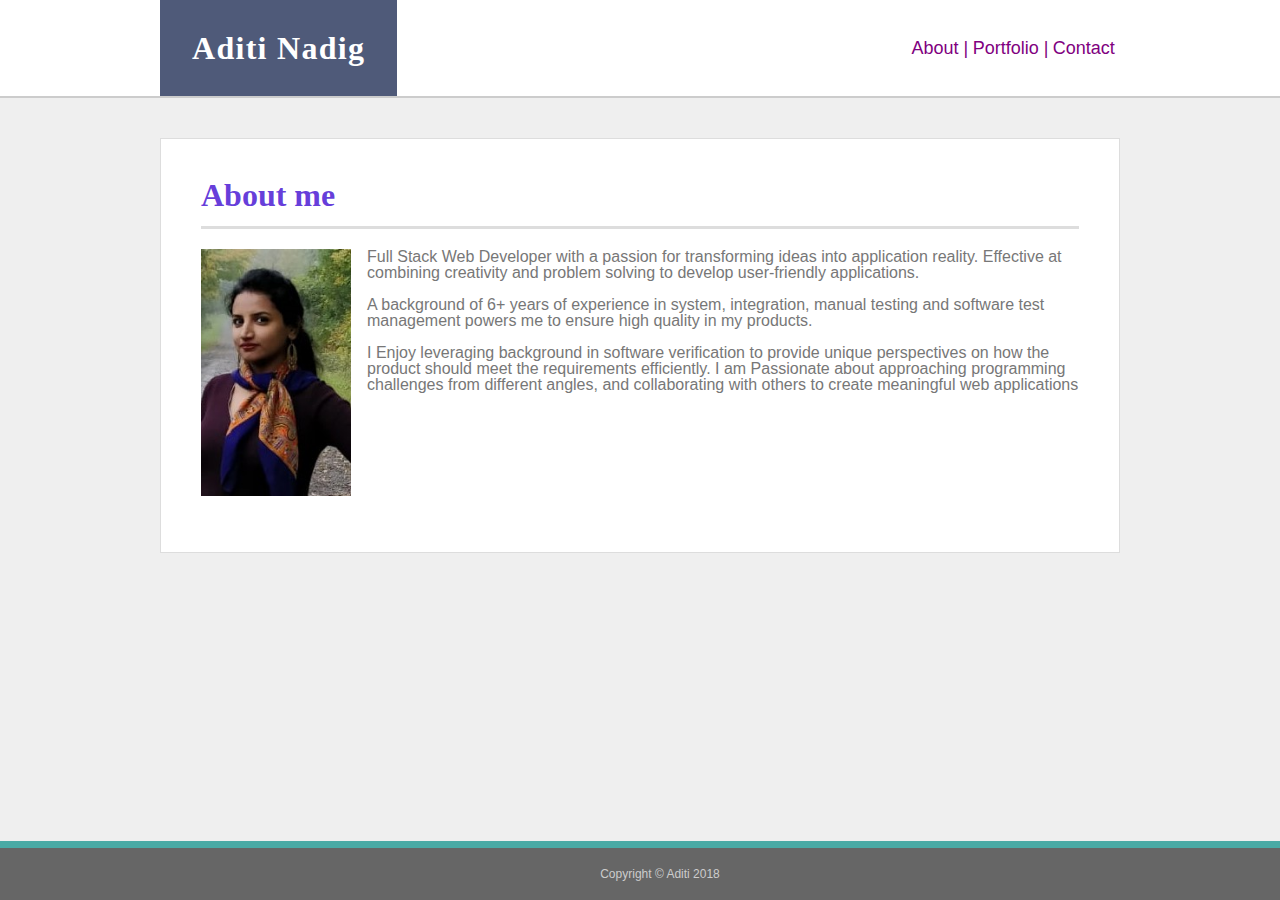
<file: index.html>
<!DOCTYPE html>
<html lang="en">

<head>
    <meta charset="UTF-8">
    <meta name="viewport" content="width=device-width, initial-scale=1">
    <title>Aditi Responsive Portfolio/Index</title>
    <link rel="stylesheet" href="./assets/css/reset.css">
    <link rel="stylesheet" href="./assets/css/style.css">
</head>

<body>
    <div class="content">

        <header class="headwrap">
            <div class="container">
                <div class="name">
                    <div class="logo">Aditi Nadig</div>
                </div>
                <nav class="nav">
                    <ul>
                        <a href="#" class="active">About |</a>                        
                        <a href="portfolio.html">Portfolio |</a>                        
                        <a href="contact.html">Contact</a>
                    </ul>
                </nav>
            </div>
        </header>

        <div class="crux">
            <article>
                <div class="top">
                    <h1>About me</h1>

                    <p><img class="headshot" src="./assets/images/headshot1.jpg" alt="HeadShot Photo"> 

                        <p class="textarea">Full Stack Web Developer with a passion for transforming ideas into application reality. Effective
                            at combining creativity and problem solving to develop user-friendly applications.
                            <br> <br>
                            A background of 6+ years of experience in system, integration, manual testing and software test
                            management powers me to ensure high quality in my products. 
                            <br> <br>                            
                            I Enjoy leveraging background in software verification to provide unique perspectives on how the product should meet the requirements efficiently. 
                            I am Passionate about approaching programming challenges from different angles, and collaborating with others to create meaningful web applications
                        </p> <br> <br>
                        
                </div>
            </article>
        </div>

    </div>

    <footer class="footer">
        Copyright &copy; Aditi 2018
    </footer>

</body>

</html>
</file>
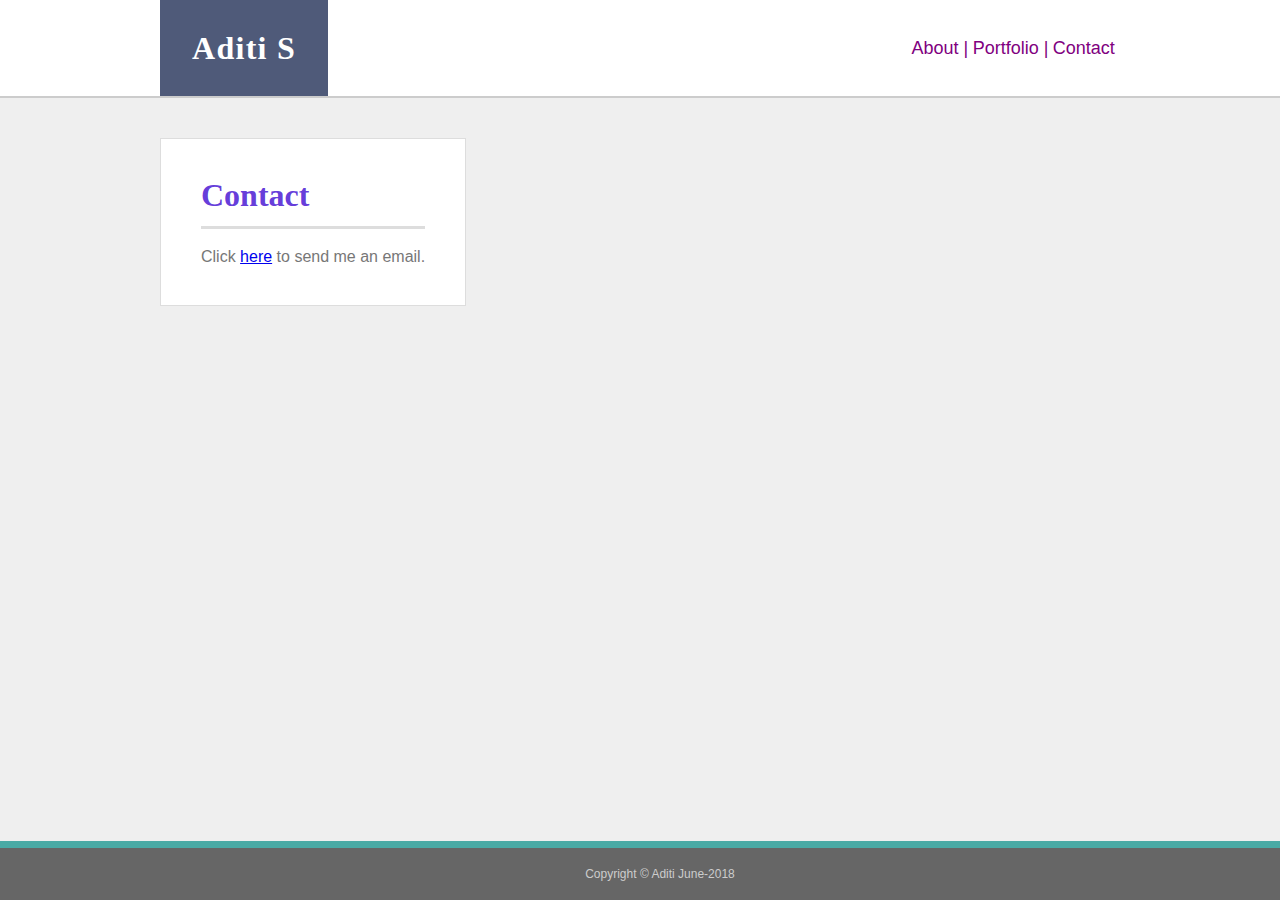
<file: contact.html>
<!DOCTYPE html>
<html lang="en">
    <head>
        <meta charset="UTF-8">
        <meta name="viewport" content="width=device-width, initial-scale=1">
        <title>Aditi Responsive_Profile/Contact</title>
        <link rel="stylesheet" href="./assets/css/reset.css">
        <link rel="stylesheet" href="./assets/css/style.css">
    </head>
    
    <body>
        <div class="content">
            <header>
                <div class="container">
                    <div class="name">
                        <div class="logo">Aditi S</div>
                    </div>
                    <nav class="nav">
                        <ul>
                            <a href="index.html">About |</a>
                            <a href="portfolio.html">Portfolio |</a>
                            <a href="#" class="active">Contact</a>
                        </ul>
                    </nav> 
                </div> 
            </header>

            <div class="crux">        
                <div class ="top">
                    
                    <h1>Contact</h1> 
                            
                    <p>Click <a href ="mailto:aditi.nadig10@gmail.com">here</a> to send me an email.</p>
                    <form action="#" >  
                        <!--              
                        <label for="name">Name</label>
                        <input type="text" name="Name" placeholder="John Smith">
                        
                        <label for="email">Email</label>
                        <input type="text" name="Email" placeholder="example@gmail.com">
                        
                        <label for="message">Message</label>
                        <textarea rows="15" placeholder="Please type your message here."cols="50" name="user_message"></textarea>
                        
                        <input type="submit" value="Submit">
                    -->
                    </form>
                </div>            
            </div>

        </div>

        <footer class="footer">
            Copyright &copy; Aditi June-2018
        </footer>
    </body>
</html>
</file>
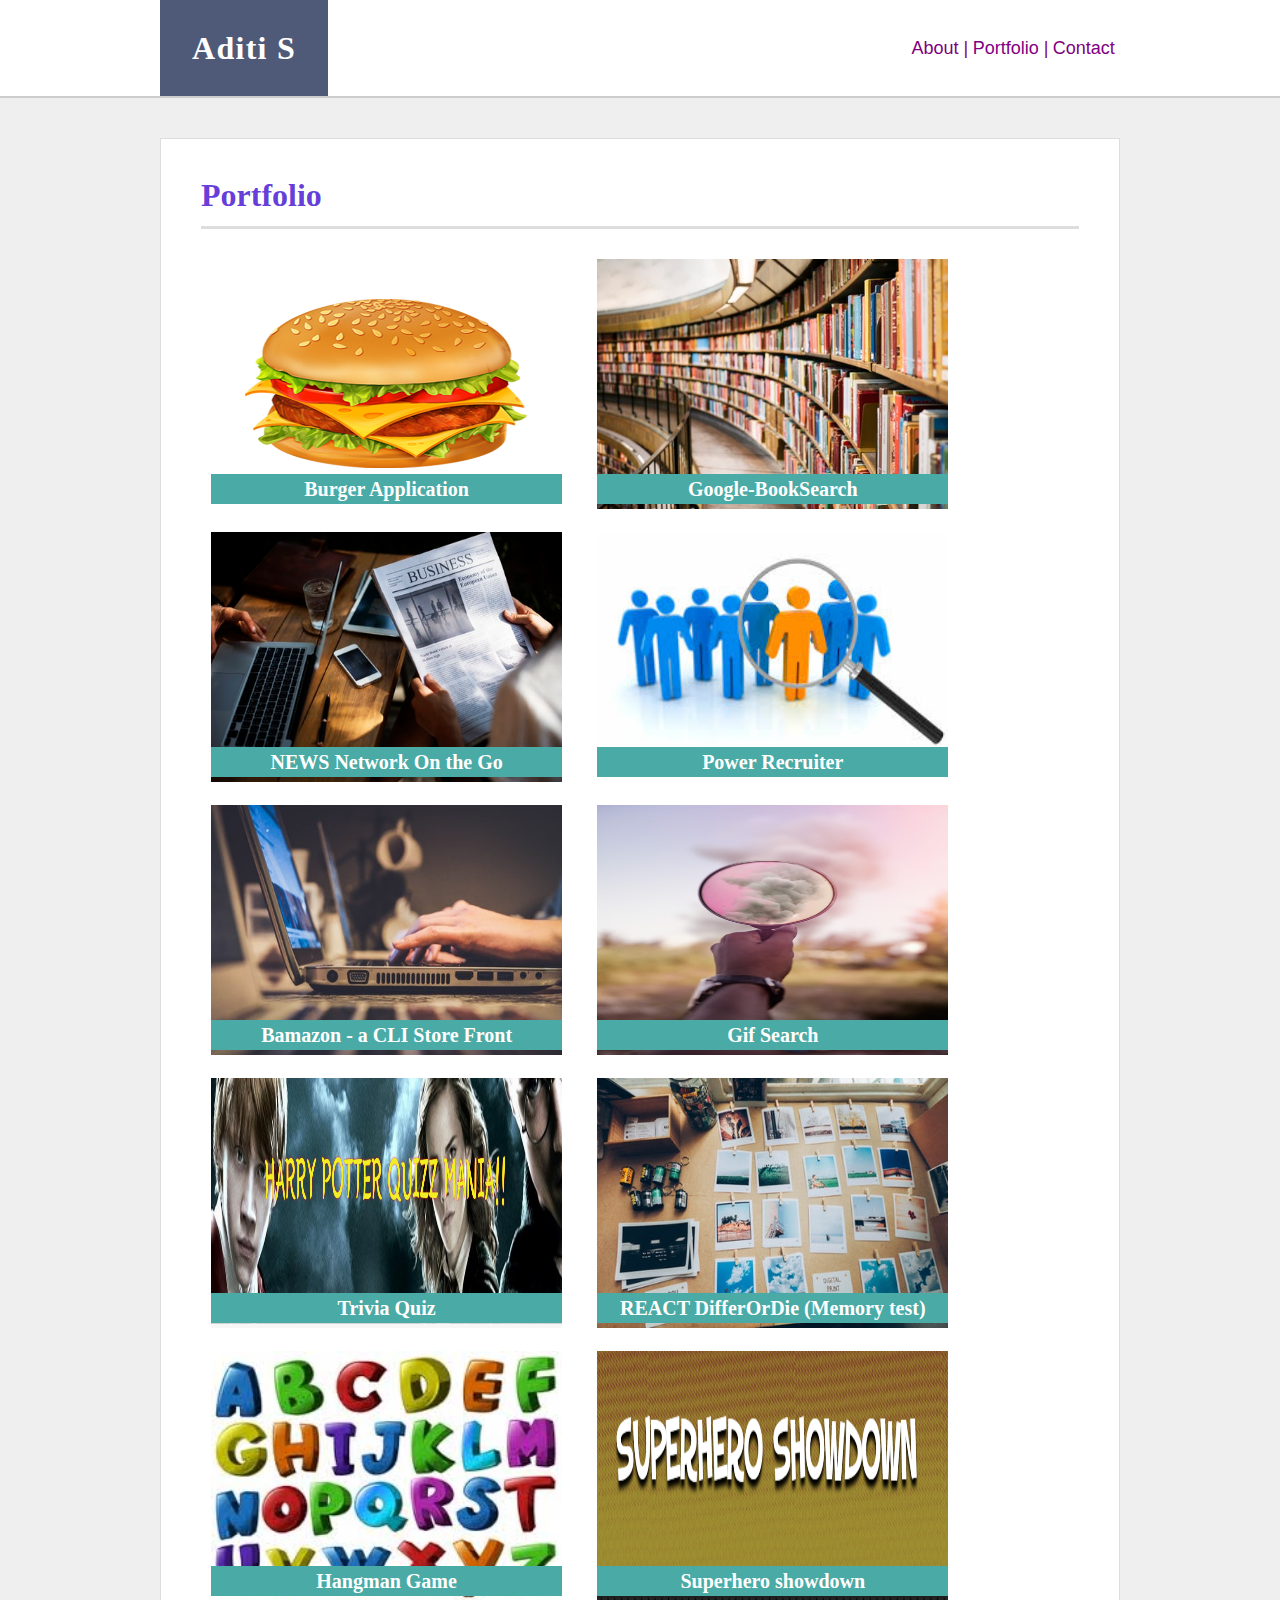
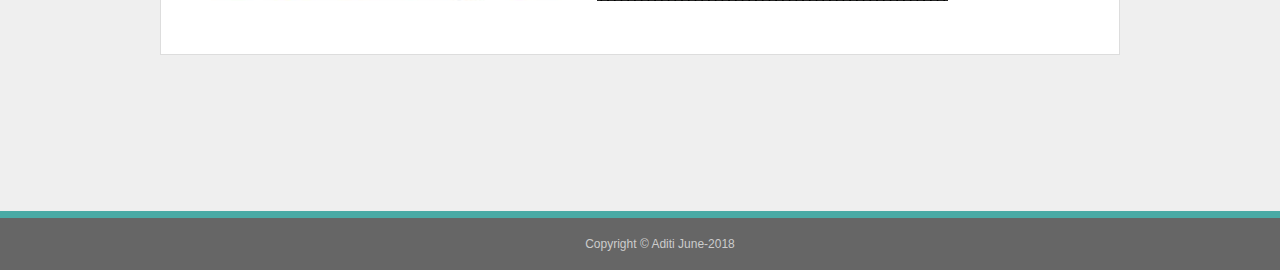
<file: portfolio.html>
<!DOCTYPE html>
<html lang="en">

<head>
    <meta charset="UTF-8">
    <meta name="viewport" content="width=device-width, initial-scale=1">
    <title>Aditi Basic_Profile/Portfolio</title>
    <link rel="stylesheet" href="./assets/css/reset.css">
    <link rel="stylesheet" href="./assets/css/style.css">
</head>

<body>
    <div class="content">

        <header>
            <div class="container">
                <div class="name">
                    <div class="logo">Aditi S</div>
                </div>
                <nav class="nav">
                    <ul>
                        <a href="index.html">About |</a>
                        <a href="#" class="active">Portfolio |</a>
                        <a href="contact.html">Contact</a>
                    </ul>
                </nav>
            </div>
        </header>

        <div class="crux">
            <div class="top">
                <h1>Portfolio</h1>

                <div class="portfolio">
                    <figure class="image-name">
                        <a href="https://desolate-cliffs-89269.herokuapp.com/"> <img class="portfolio-image" src="assets/images/burger.png"
                                alt="BurgerApp">
                            <h2 class="portfolio-name">Burger Application</h2>
                        </a>
                    </figure>  
                    
                    <figure class="image-name">
                        <a href="https://warm-beyond-27730.herokuapp.com/search"> <img class="portfolio-image" src="assets/images/bookssearch.jpg"
                                alt="Trivia">
                            <h2 class="portfolio-name">Google-BookSearch</h2>
                        </a>
                    </figure>
                    
                    <figure class="image-name">
                        <a href="https://shielded-beach-16365.herokuapp.com/"> <img class="portfolio-image" src="assets/images/news.jpg"
                                alt="Trivia">
                            <h2 class="portfolio-name">NEWS Network On the Go</h2>
                        </a>
                    </figure>
                    
                    <figure class="image-name">
                        <a href="https://boiling-savannah-54530.herokuapp.com/login"> <img class="portfolio-image" src="assets/images/Recruiter.jpg"
                                alt="Recruiter">
                            <h2 class="portfolio-name">Power Recruiter</h2>
                        </a>
                    </figure>
                    <figure class="image-name">
                        <a href="https://github.com/Aditi-SA/Bamazon"> <img class="portfolio-image" src="assets/images/bamazon1.jpg"
                                alt="Bamazon">
                            <h2 class="portfolio-name">Bamazon - a CLI Store Front</h2>
                        </a>
                    </figure>

                    <figure class="image-name">
                        <a href="https://aditi-sa.github.io/GifTastic/"> <img class="portfolio-image" src="assets/images/GifSearch.jpg"
                                alt="Recruiter">
                            <h2 class="portfolio-name">Gif Search</h2>
                        </a>
                    </figure>

                    <figure class="image-name">
                        <a href="https://aditi-sa.github.io/TriviaGame/"> <img class="portfolio-image" src="assets/images/Trivia.PNG"
                                alt="Trivia">
                            <h2 class="portfolio-name">Trivia Quiz</h2>
                        </a>
                    </figure>

                    <figure class="image-name">
                        <a href="https://github.com/Aditi-SA/DifferOrDie-MemoryGame"> <img class="portfolio-image" src="assets/images/React_Memory.jpg"
                                alt="REACT">
                            <h2 class="portfolio-name">REACT DifferOrDie (Memory test)</h2>
                        </a>
                    </figure>



                    <figure class="image-name">
                        <a href="https://aditi-sa.github.io/Psychic-Game/"> <img class="portfolio-image" src="assets/images/alphabets.jpg"
                                alt="Psychic">
                            <h2 class="portfolio-name">Hangman Game</h2>
                        </a>
                    </figure>

                    <figure class="image-name">
                        <a href="https://aditi-sa.github.io/SUPERHERO_SHOWDOWN/"> <img class="portfolio-image" src="assets/images/Superhero.PNG"
                                alt="Superhero">
                            <h2 class="portfolio-name">Superhero showdown</h2>
                        </a>
                    </figure>



                </div>
            </div>
        </div>

    </div>

    <footer class="footer">
        Copyright &copy; Aditi June-2018
    </footer>

</body>

</html>
</file>
<file: assets/css/style.css>
/*HTML Specification*/
html, body {
	font-family: Arial, 'Helvetica Neue', Helvetica, sans-serif;
	color: #777777;
	background-color: #efefef;	
}

h1, h2 {
	font-family: 'Georgia', Times, 'Times New Roman', serif;
	color: #4c1bd4dc;  /*4aaaa5*/
	font-weight: bold;
}
ul a {
	text-decoration: none;
	font-size: 18px;
}

h1 {
	font-size: 32px;
	border-bottom: 3px solid #ddd;
	padding-bottom: 15px;
	margin-bottom: 20px;
}

h2 {
	font-size: 20px;
}

/* --------------------------------------------- */

/* HEADER */
header {
	width: 100%;
	height: auto;
	border-bottom: 2px solid #cccccc;
	background-color: #ffffff;

}
.headwrap{
	width:100%;
	margin: 0 auto;
}
 .container {
	width: 960px;
	margin: 0 auto;
}


/*Navigation header section*/
.name {
	width: 50%;
	margin-left: 10%;
}

.logo {	
    float: left;
    font-family: 'Georgia', Times, 'Times New Roman', serif;
	font-weight: bold;
	font-size: 2em;
	letter-spacing: 0.04em;
	background-color: #4f5a79; /*4aaaa5*/
	color: #ffffff;
	padding: 1em;
	width: auto;
}

.name, .nav {  	
	display: inline-block;
    vertical-align: middle;
    margin: 0;
    padding: 0;
}

.nav {
	width: 49%;
	text-align: right;
	color: #b1adb3;
	font-weight: normal;
}

.nav ul li {
	display: inline-block;
	padding-left: 1em;
	margin-left: 1em;
}

.nav ul a {
	color: purple;/*#b1adb3;*/
	text-decoration: none;
	-webkit-transition: color .4s;
	transition: color .4s;
}

.nav ul a:hover {
	color: #4aaaa5;
}

/* main body and contents */

.crux{
	width: 960px;
	clear: both;
	margin: 0 auto 6em auto;	
}

.top{
    display: inline-block;	
	margin: 40px 0 40px 0;
	padding: 40px;
	background-color: #ffffff;
	border: 1px solid #dddddd;	   
}

/*PAGE 3 CONTACTS*/

label{
	display: block;
	float:left;
	padding-bottom: 2%;
	color: black;
}

input,  textarea {
	width: 100%;
	border: 1px solid #cccccc;
	margin-bottom: 16px;
	padding: 1em 0 1em 0;
	font-size: .9em;
}

input[type="submit"] {
	width: auto;
	background-color: #4aaaa5;
	color: white;
	border: none;
	padding: 18px 24px;
	font-size: 18px; 
}

p.a{
	font-size:16px;
}

/*PAGE 1 INDEX*/
img.headshot {
	float: left;
	padding: 0 1em 1em 0;
	width: 150px;
	height: auto;
}

/*page 2 portfolio*/
.image-name{
	float:left;	
	height:auto;
	position:relative;
	width: 40%;
	margin:10px;	
}

.image-name:nth-child(even) {
	margin-left: 25px;
}

.image-name:hover {
	-ms-transform: rotate(-5deg);
	-webkit-transform: rotate(-5deg);
	-moz-transform: rotate(-5deg);
	-o-transform: rotate(-5deg);
	transform: rotate(-5deg);	
}

.portfolio-image{
	position:relative;
	width:100%;
	height:250px;
	z-index: 1;
}
.portfolio-name{
	color:white;
	position:absolute;
	z-index: 2;	
	bottom:3%;
	width: 100%;	
	margin-top: 120px;
	padding: 5px 0;
	background-color: #4aaaa5;
	text-align: center;
}
.pipeSigns {
    color: #d1d1d1;
}

/* FOOTER */
footer {	
	left: 0;
	bottom: 0;
	width: 100%;
	padding: 36px;
	text-align: center;
	font-size: 12px;
	color: #cccccc;
	background-color: #666666;
	border-top: 7px solid #4aaaa5;
}

/* ---------------------Media Query--------------------- */
@media screen and (max-width: 980px){
	.headwrap, .container{
		width:100%;
	}	
	header.nav{
		position:fixed;
		z-index:99;
		width:100%;
		margin-top:0 0 20px;
		overflow:auto;
	}
	.crux, .top{
		max-width:90%;
	}
	article{
		overflow:auto;
		margin: 0 20px;		
	}	
}

@media screen and (max-width: 768px){
	
	header, .crux, .headwrap, header.container{
		width:100%;
	}
	header.nav, {
		position:fixed;
		z-index:99;
		width:100%;
		margin-top:0 0 20px;
		overflow:auto;
	}
	article{
		overflow:auto;
		margin: 0 10px;
	}
	img.headshot{
		width: 50%;
	}
	
	.top{
		max-width: 100%
	}
}

@media only screen and (max-width: 640px){
	.headwrap, .container{
		width:100%;		
		overflow:none;	
	}
	.container{
		margin-bottom: 10px;
	}
	.name, .logo{
		width:100%;
		text-align:center;
	}
	.logo{
		margin:0;
		overflow: hidden;
	}	
	.nav{
		width:100%;
		margin:12px 0;
		text-align: center;
	}
	header .container{
		padding:0;
	}	
	header, .crux{
		width:100%;
	}
	img.headshot{
		width: 100%;
	}
	article{
		margin:0;
	}
	.textarea{
		font-size: 20px;
	}
	.image-name{
		width:80%;		
	}
	/* to main the images in-line*/
	.image-name:nth-child(odd) {
		margin-left: 0px;
	}
	.image-name:nth-child(even) {
		margin-left: 0px;
	}
}

/*sticky Footer*/
body {
	display: flex;
	flex-direction: column;
	height: 100vh; /* Avoid the IE 10-11 `min-height` bug. */
  }
  .content {
	flex: 1 0 auto; /* Prevent Chrome, Opera, and Safari from letting these items shrink to smaller than their content's default minimum size. */
	padding-bottom: 20px;
  }
  .footer {
	flex-shrink: 0; /* Prevent Chrome, Opera, and Safari from letting these items shrink to smaller than their content's default minimum size. */
	padding: 20px;
  }
</file>
